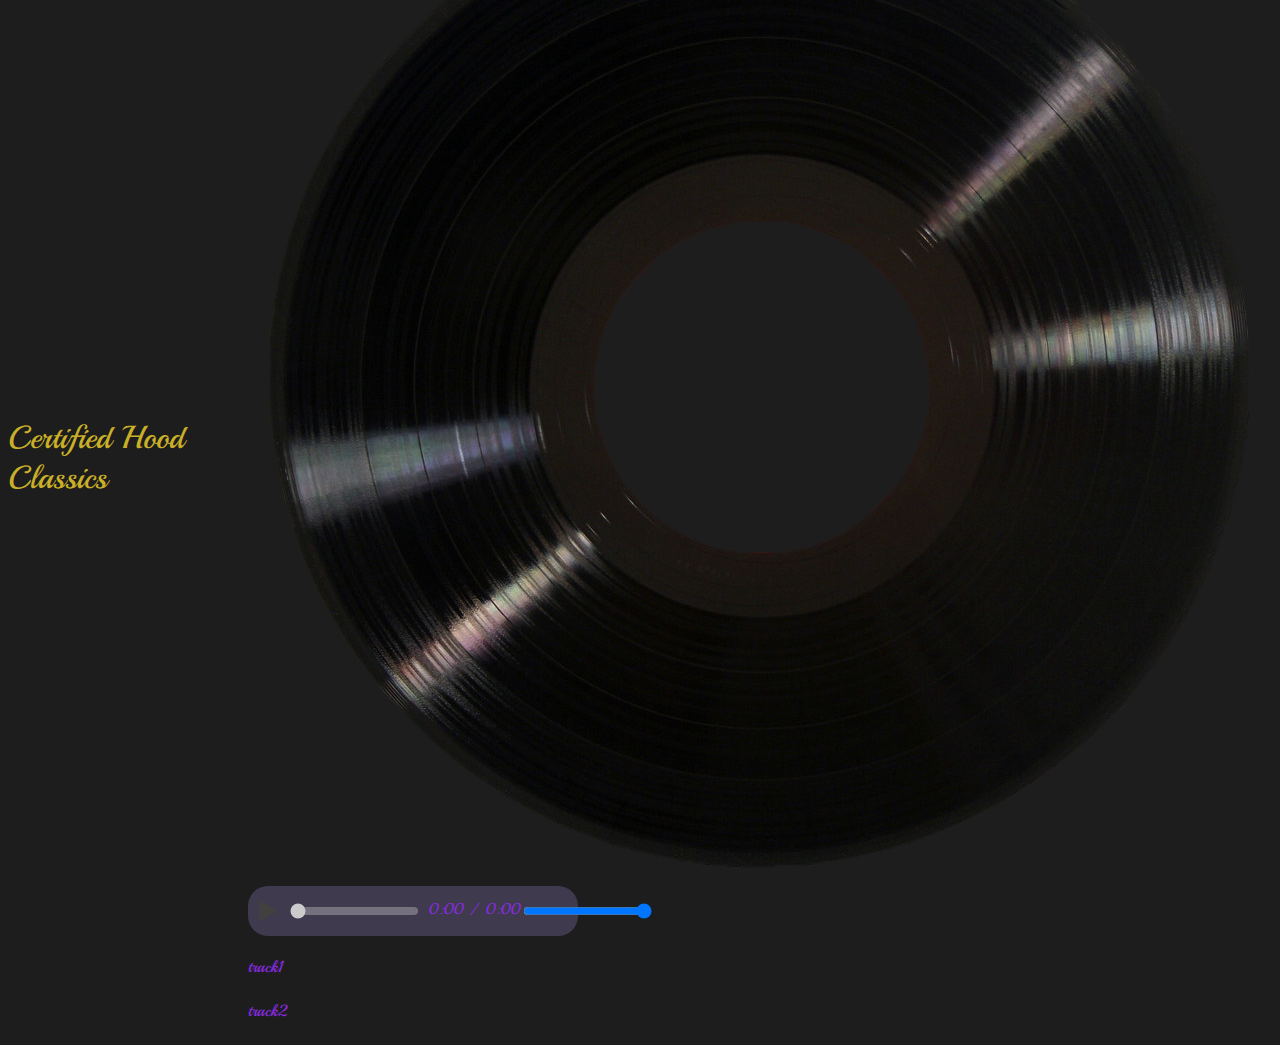
<file: Audio_player_project-main/Audio_player_project-main/Audio_player/Index.html>
<!DOCTYPE html>
<html lang="en">

<head>
    <meta charset="UTF-8">
    <meta http-equiv="X-UA-Compatible" content="IE=edge">
    <meta name="viewport" content="width=device-width, initial-scale=1.0">
    <link rel="stylesheet" href="css/Style.css">
    <script src="Javascript/Audio-Player.js" defer></script>
    <link rel="preconnect" href="https://fonts.googleapis.com">
    <link rel="preconnect" href="https://fonts.gstatic.com" crossorigin>
    <link href="https://fonts.googleapis.com/css2?family=Playball&display=swap" rel="stylesheet">

    <title>Media Player</title>
</head>

<body>
    <header>
        <!-- trucker radio -->
        <h1>Certified Hood Classics</h1>
    </header>
    <Div id="container">
        <div id="record">
            <img id="Vinyl" src="images/Vinyl.png">
        </div>
        <div id="Player">
            <img id='play-pause-button' src="images/play.svg">
            <input id="seek-bar" type="range" min="0" value="0" disabled />
            <h4 id="current-time">0:00</h4>
            <h4 id="divider">/</h4>
            <h4 id="total-time">0:00</h4>
            <input id="volume-slider" type="range" min="0" max="100" value="100"></input> 
        </div>
        <div id = "button1">
            <h4>track1</h4>
        </div>
        <div id = "button2">
            <h4>track2</h4>
        </div>
    </div>
</body>

</html>
</file>
<file: Audio_player_project-main/Audio_player_project-main/Audio_player/css/Style.css>
body {
    background-color: rgb(29, 29, 29);
    display: flex;
    align-items: center;
    justify-content: center;
    height: 100vh;
}
h1 {
    font-family: 'Playball', cursive;
    color: rgb(201, 176, 39);
    font-weight: 100;
}

h4 {
    font-family: 'Playball', cursive;
    font-weight: 100;
    color: blueviolet;
    padding-bottom: 3px;
    user-select: none;
}





#Player {
    display: flex;
    flex-direction: row;
    align-items: center;
    width: 330px;
    height: 50px;
    background-color: rgb(63, 58, 78);
    border-radius: 20px;
}



#play-pause-button {
    height: 20px;
    width: 20px;
    cursor: pointer;
    padding-left: 10px;
    padding-right: 10px;
}

#current-time {
    width: 45px;
}

#total-time {
    width: 45px;
}

#seek-bar {
    width: 150px;
    cursor: pointer;
    margin-right: 10px;
}

#divider {
    padding-left: 5px;
    padding-right: 10px;
}
</file>
